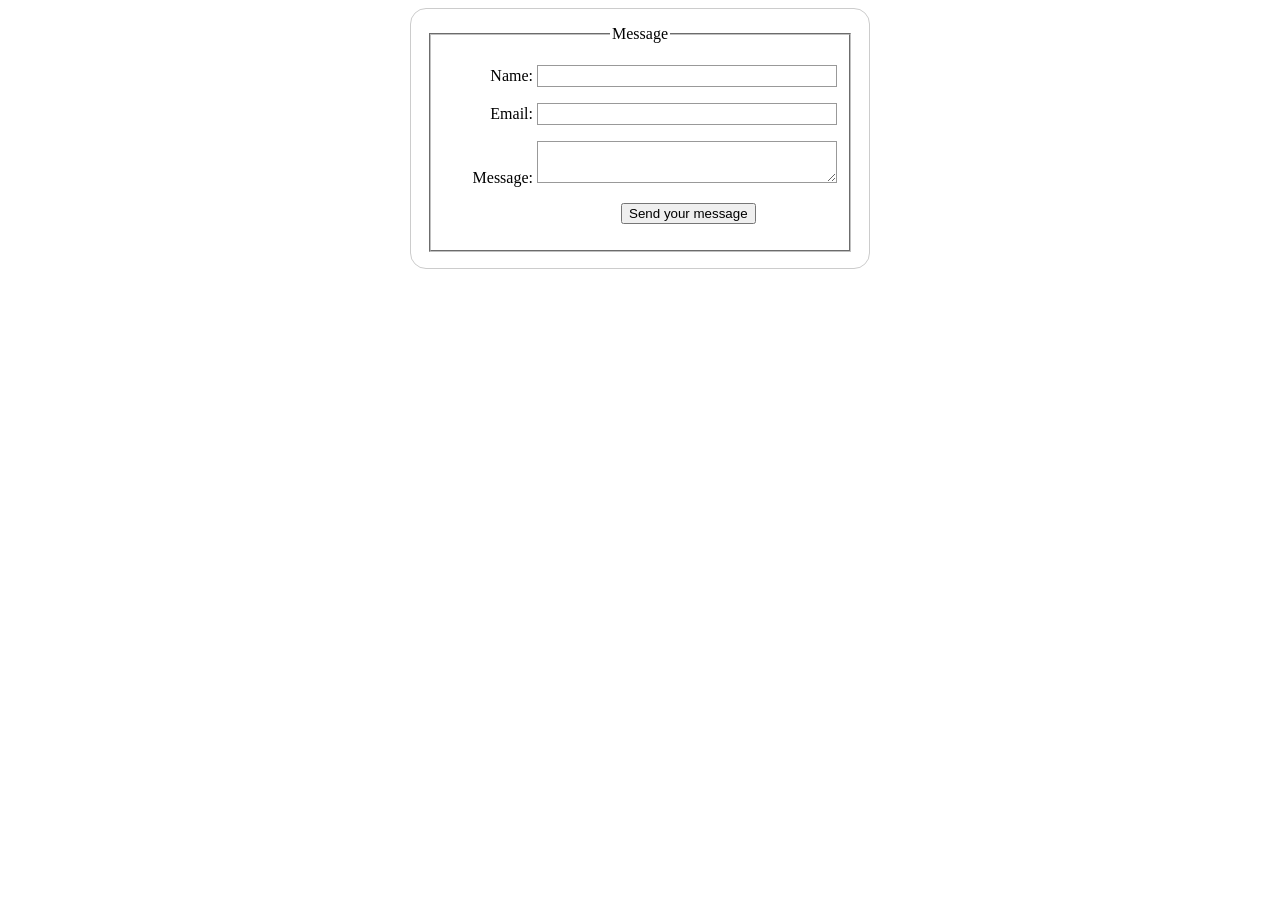
<file: index.html>
<!DOCTYPE html>
<html lang="en">
<head>
    <meta charset="UTF-8">
    <meta name="viewport" content="width=device-width, initial-scale=1.0">
    <title>web form</title>
    <link rel="stylesheet" href="style.css">
</head>
<body>
    <form action="/my-handling-form-page/index.html" method="post">
        <fieldset>
                <legend>Message</legend>
        <p>
        <label for="name">Name:</label>
        <input type="text" id="name" name="user_name">
        </p>
        <p>
            <label for="mail">Email:</label>
            <input type="text" id="mail" name:="user_mail">
        </p>
        <p>
            <label for="msg">Message:</label>
            <textarea name="user_messaage" id="msg"></textarea>
        </p>
        <p class="button">
         <button type="submit">Send your message</button>
        </p>

        </fieldset>
    </form>
</body>
</html>
</file>
<file: style.css>
body {
            text-align: center;
        }

        form {
            display: inline-block;
            padding: 1em;
            border: 1px solid #cccccc;
            border-radius: 1em;
        }

        p + p {
            margin-top: 1em;
        }

        label {
            display: inline-block;
            min-width: 90px;
            text-align: right;
        }

        input, textarea {
            font: 1em sans-serif;
            width: 300px;
            box-sizing: border-box;
            border: 1px solid #999999;
        }

        input:focus, textarea:focus {
            outline-color: black;
        }

        .button {
            padding-left: 90px;
        }

        button {
            margin-left: 0.5em;
        }
</file>
